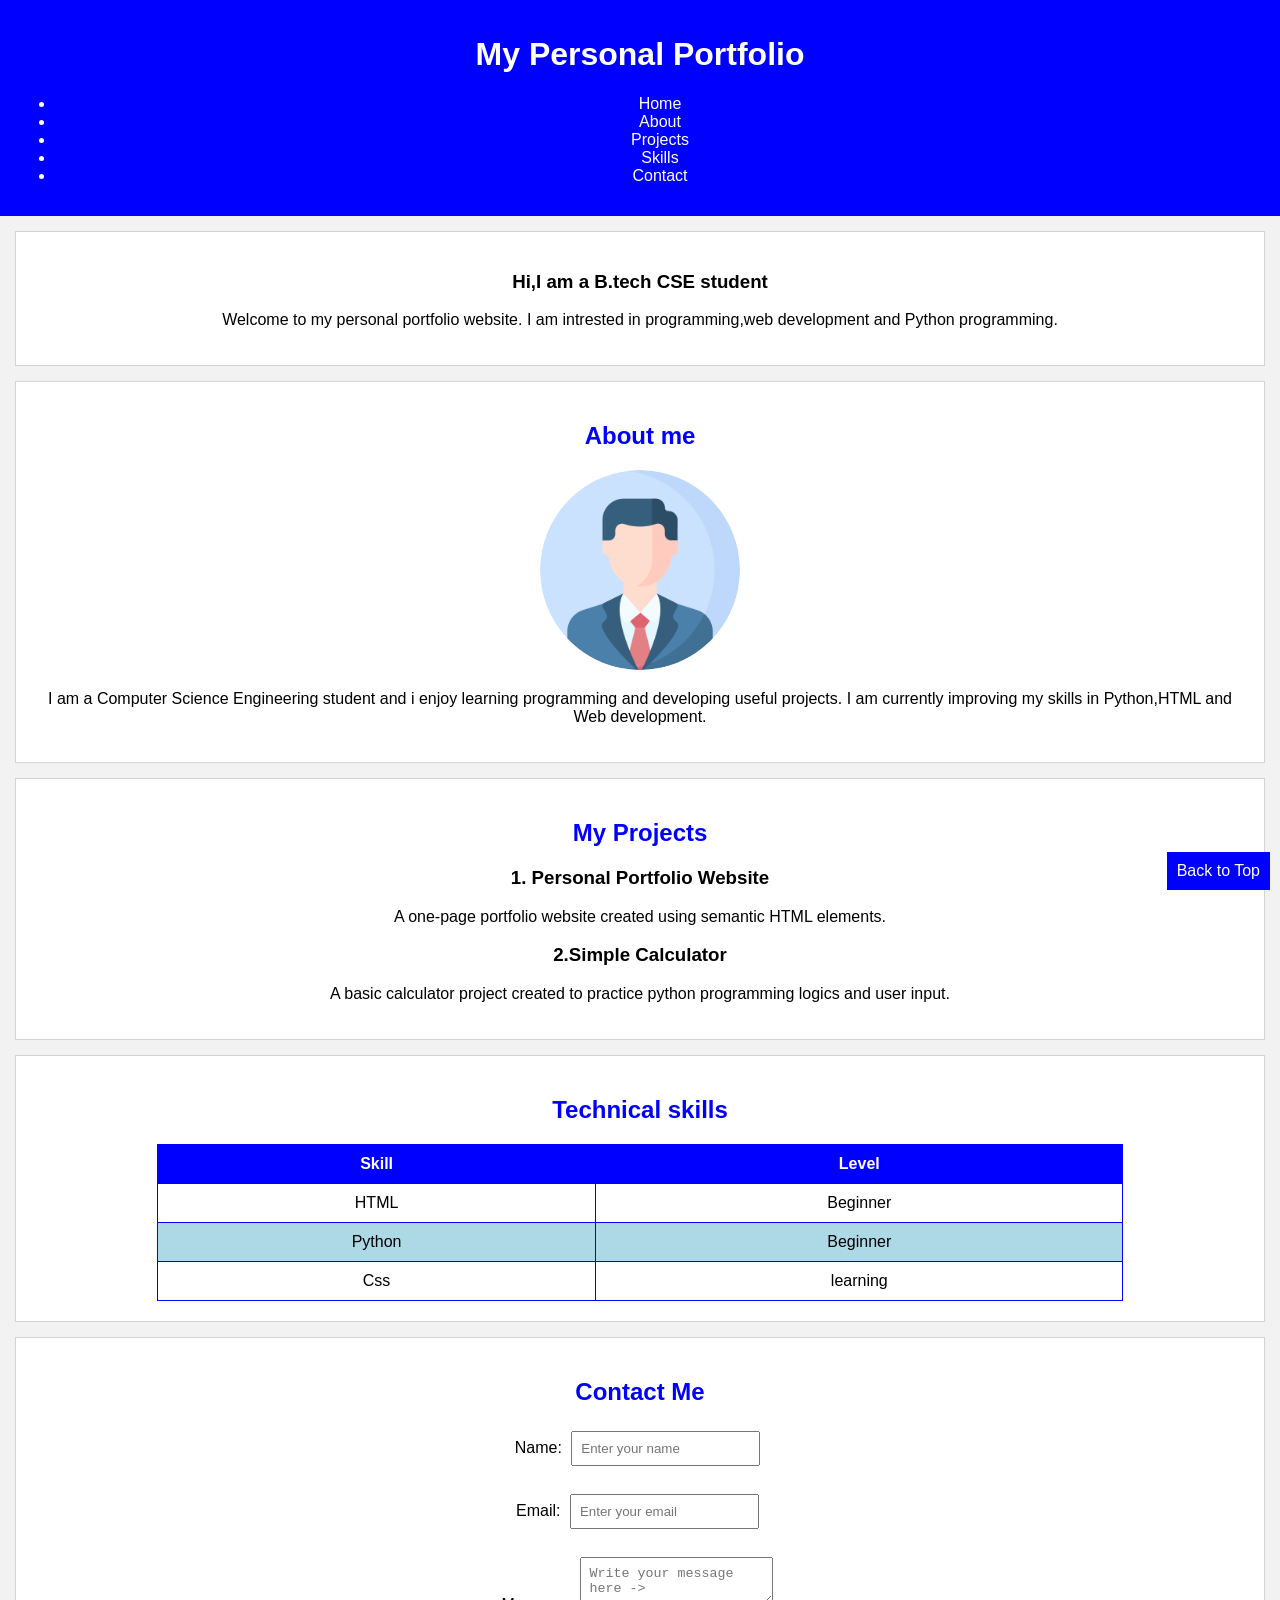
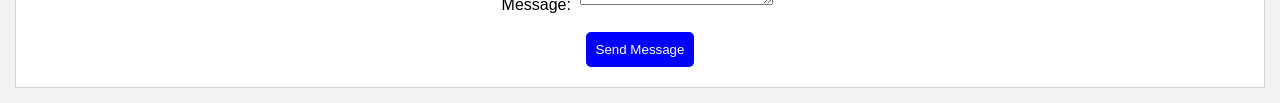
<file: index.html>
<!DOCTYPE html>
<html lang="en">
<head>
    <meta charset="UTF-8">
    <meta name="viewport" content="width=device-width, initial-scale=1.0">
    <title>My personal portfolio</title>
    <link rel="stylesheet" href="style.css">
</head>
<body id="top">
    
    <header>
        <h1>My Personal Portfolio</h1>
        <nav>
          <ul type="disc"> 
            <li><a href="#home">Home</a></li>
             <li><a href="#about">About</a></li>
             <li><a href="#projects">Projects</a></li>
            <li><a href="#skills">Skills</a></li>
             <li><a href="#contact">Contact</a></li>
          </ul>
        </nav>
    </header>
    <main id="main-content">
        <section id="home">
            <h3>Hi,I am a B.tech CSE student</h3>

            <p>
                Welcome to my personal portfolio website.
                I am intrested in programming,web development and Python programming.
            </p>
        </section>
        
        <section id="about">

        <h2>About me</h2>

        <img src="img1.png "
        alt="My profile picture" width="200">

        <p>
            I am a Computer Science Engineering student and i enjoy learning programming and developing useful projects.
            I am currently improving my skills in Python,HTML and Web development.

        </p>


    </section>

    <section id="projects">
        <h2>My Projects</h2>

        <article>
            <h3>1. Personal Portfolio Website</h3>
            <p>
                A one-page portfolio website created using semantic HTML elements.
            </p>
        </article>
        <h3>2.Simple Calculator</h3>
        <p>
            A basic calculator project created to practice python programming logics and user input.
        </p>
    
       
    </section>
     
    <section id="skills">
        <h2>Technical skills</h2>

        <table border="1">
            <thead>
                <tr>
                    <th>Skill</th>
                    <th>Level</th>
                </tr>
            </thead>
            <tbody>
                <tr>
                    <td>HTML</td>
                    <td>Beginner</td>
                </tr>
                
                <tr>
                    <td>Python</td>
                    <td>Beginner</td>

                </tr>
                <tr>
                    <td>Css</td>
                    <td>learning</td>
                </tr>
            </tbody>
        </table>
    </section>
    

    <section id="contact">
        <h2>Contact Me </h2>

        <form>
            <div>
                <label for="name">Name:</label>
                <input
                    type="text"
                    id="name"
                    name="name"
                    placeholder="Enter your name"
                    required>
            </div>
            <br>
            <div>
                <label fo="email">Email:</label>
                <input 
                  type="email"
                  id="email"
                  name="email"
                  placeholder="Enter your email"
                    required>
            </div>
            <br>
            <div>
            <label for="message">Message:</label>
            <textarea
                id="message"
                name="message"
                row="15"
                colos="35"
                placeholder="Write your message here ->"
                required></textarea>
                </div>

                <br>

                <button type="submit">Send Message</button>
        </form>
    </section>

    </main>


    <a href="#top" id="back-to-top">Back to Top</a>
</body>
</html>
</file>
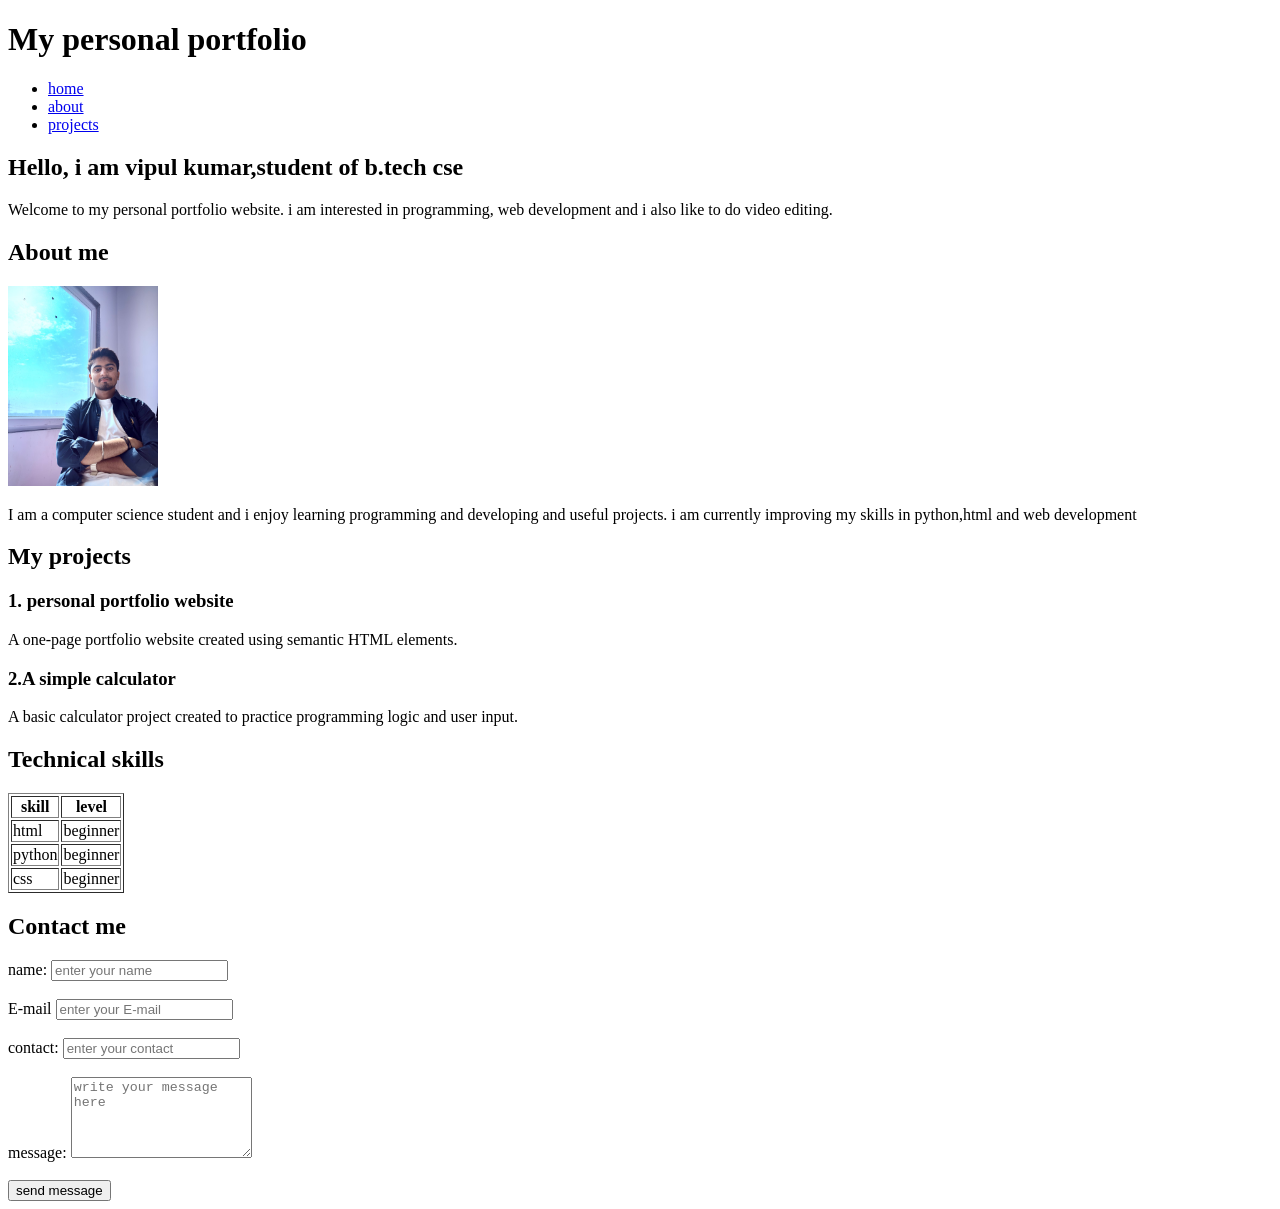
<file: Assignment 1/index.html>
<!DOCTYPE html>
<html lang="en">
<head>
    <meta charset="UTF-8">
    <meta name="viewport" content="width=device-width, initial-scale=1.0">
    <title>my presonal portfolio</title>
</head>
<body>
    <header>
        <h1>My personal portfolio</h1>
        <nav>
            <ul>
          <li>  <a href="#home">home</a></li>
          <li>  <a href="#about">about</a></li>
          <li>  <a href="#projects">projects</a> </li> </ul>
        </nav>
    </header> 
    <main id="main-content">
        <section id="home">
            <h2> Hello, i am vipul kumar,student of b.tech cse</h2>

            <p>
                Welcome to my personal portfolio website.
                i am interested in programming, web development 
                and i also like to do video editing.
            </p>
        </section>
            
        <section id="about">
            <h2>About me</h2>

            <img src="img1.jpeg"
            alt=" my portfolio picture" width="150
            ">

            <p>
                I am a computer science student and i enjoy learning programming and developing and useful projects.
                i am currently improving my skills in python,html and web development
            </p>
        </section>
            
        <section id="projects">
            <h2>My projects</h2>

            <article>
                <h3>1. personal portfolio website</h3>

                <p>
                    A one-page portfolio website created using semantic HTML elements.
                </p>
            </article>
            <h3>2.A simple calculator</h3>
            <p>
                A basic calculator project created to practice programming logic and user input.
            </p>

        </section>

        <section id="skills">
            <h2> Technical skills</h2>
             
            <table border="1">
                <thead>
                    <tr>
                        <th>skill</th>
                        <th>level</th>

                    </tr>
                </thead>
                <tbody>
                    <tr>
                        <td>html</td>
                        <td>beginner</td>

                    </tr>

                    <tr>
                        <td>python</td>
                        <td>beginner</td>
                    </tr>
                     
                    <tr>
                        <td>css</td>
                        <td>beginner</td>
                    </tr>
                    </tbody>
            </table>
        </section>

        <section id="contact">
            <h2>Contact me</h2>

            <form action="">
                <div>
                    <label for="name">name: </label>
                         <input
                        type="text"
                        id="name"
                        name="name"
                        placeholder="enter your name"
                        required>
                </div>
                <br>
                <div>
                    <label for="E-mail">E-mail </label>
                    <input
                    type="text"
                    id="E-mail"
                    E-mail="E-mail"
                    placeholder="enter your E-mail"
                    required>
                </div>
                <br>
                <div>
                    <label for="contact">contact:</label>
                    <input
                    type="text"
                    id="contact"
                    contact="contact"
                    placeholder="enter your contact"
                    required>
                </div>
                <br>
                <div>
                    <label for="message">message:</label>
                    <textarea id="message"
                              name="message"  
                              rows="5"                    
                              colos="30"
                              placeholder="write your message here"
                              required></textarea>
                </div>
                <br>
                <button type="submit">send message</button>
            </form>
        </section>
    </main>
</body>
</html>
</file>
<file: style.css>
body {
    font-family: Arial;
    background-color: #f2f2f2;
    margin: 0;
    color: black;
}

header {
    background-color: blue;
    color: white;
    text-align: center;
    padding: 15px;
    position: sticky;
    top: 0;
}

nav a {
    color: white;
    text-decoration: none;
    padding: 10px;
}

nav a:hover {
    background-color: white;
    color: blue;
}

section {
    padding: 20px;
    margin: 15px;
    background-color: white;
    text-align: center;
    border: 1px solid lightgray;
}

h2 {
    color: blue;
}

img {
    width: 200px;
    height: 200px;
    border-radius: 50%;
}

table {
    width: 80%;
    margin: auto;
    border-collapse: collapse;
}

th {
    background-color: blue;
    color: white;
}

th, td {
    border: 1px solid blue;
    padding: 10px;
}

tr:nth-child(even) {
    background-color: lightblue;
}

button {
    background-color: blue;
    color: white;
    padding: 10px;
    border: none;
    border-radius: 5px;
}

button:hover {
    background-color: darkblue;
}

input, textarea {
    padding: 8px;
    margin: 5px;
}

hr {
    border: 1px solid gray;
}

#back-to-top {
    position: fixed;
    bottom: 10px;
    right: 10px;
    background-color: blue;
    color: white;
    padding: 10px;
    text-decoration: none;
}
</file>
